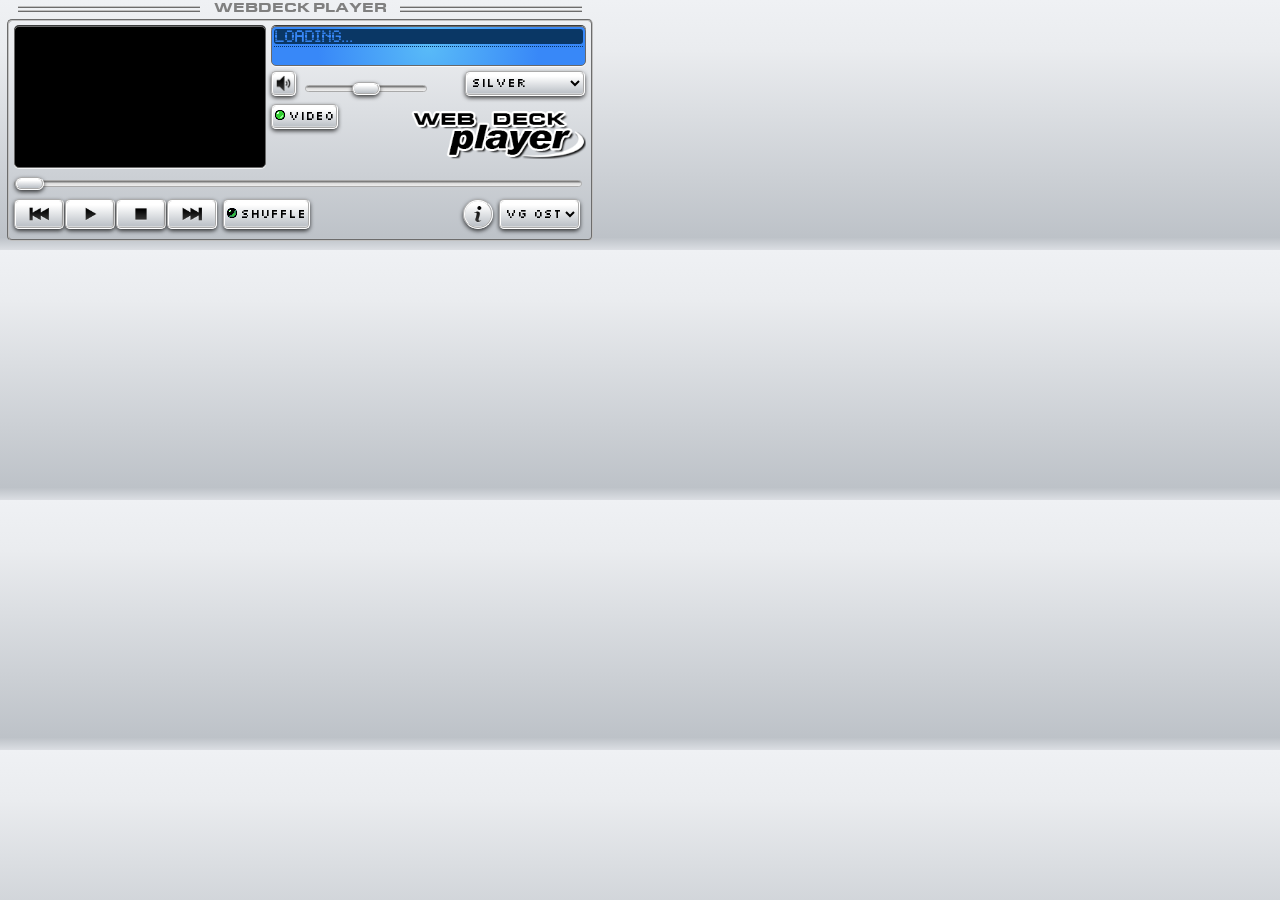
<file: webdeck-player/index.html>
<!DOCTYPE html>

<html lang="en">
    <head>
        <meta charset="utf-8" lang="en"/>
        <meta name="author" content="Chris"/>
        <meta name="description" content=""/>
        <meta name="viewport" content="width=device-width, initial-scale=1">

        <title>Webdeck Player</title>
        <link rel="icon" type="image/x-icon" href="/favicon.ico"> 
        <link id="player-theme" rel="stylesheet" href="./themes/default/webdeck-player.css">
    </head>

    <body>

        <div id="content">

            <div id="web-deck-player">

                <div id="player-title-bar">
                    WEBDECK PLAYER
                </div>

                <div id="player-body">
                    <div id="player-main-section">
                        <div class="columns">
                            <div id="player-display">
                                <div id="youtube-player"></div>
                            </div>
                            
                            <div id="player-info">
                                <div id="info-screen">
                                    <p id="songLabel"><b>Loading...</b></p>
                                    <div id="statusLabel"><br></div>
                                </div>
                                
                                <div class="player-row">
                                    <div id="player-volume">
                                        <button id="volumeButton" title="Mute / Unmute"></button>
                                        <input type="range" id="volumeBar" title="Volume" min="0" max="100" value="50">
                                    </div>
                                    
                                    <select id="themeSelector" title="Select Theme">
                                        <!-- themes are injected with javascript -->
                                    </select> 
                                </div>

                                <div class="player-row">
                                    <button id="videoButton" class="toggle-button" state="on" title="Toggle Video"><p>Video</p></button>

                                    <div id="playerLogo"></div>
                                </div>
                            </div>
                        </div>
                    </div>
                    
                    <div id="player-control-panel">
                        <input type="range" id="seekBar" title="Seek" value="0">
                        <br>
                        
                        <div class="playing-controls">
                            <button id="prevButton" title="Previous Track"></button>
                            <button id="playButton" title="Play / Pause"></button>
                            <button id="stopButton" title="Stop"></button>
                            <button id="nextButton" title="Next Track"></button>
                        </div>
                        
                        <div class="playing-controls">
                            <button id="shuffleButton" class="toggle-button" state="off" title="Toggle Shuffle"><p>Shuffle</p></button>
                        </div>

                        
                        
                        <div class="playing-controls" float-right>
                            <select id="playlistSelector" title="Select Playlist">
                                <!-- playlists are injected with javascript -->
                            </select>
                        </div>

                        <div class="playing-controls" rounded float-right>
                            <button id="infoButton" title="Info"></button>
                        </div>
                    </div>
    
                </div>
 
            </div>

            <script src="./script.js"></script>
        
        </div>

    </body>
</html>
</file>
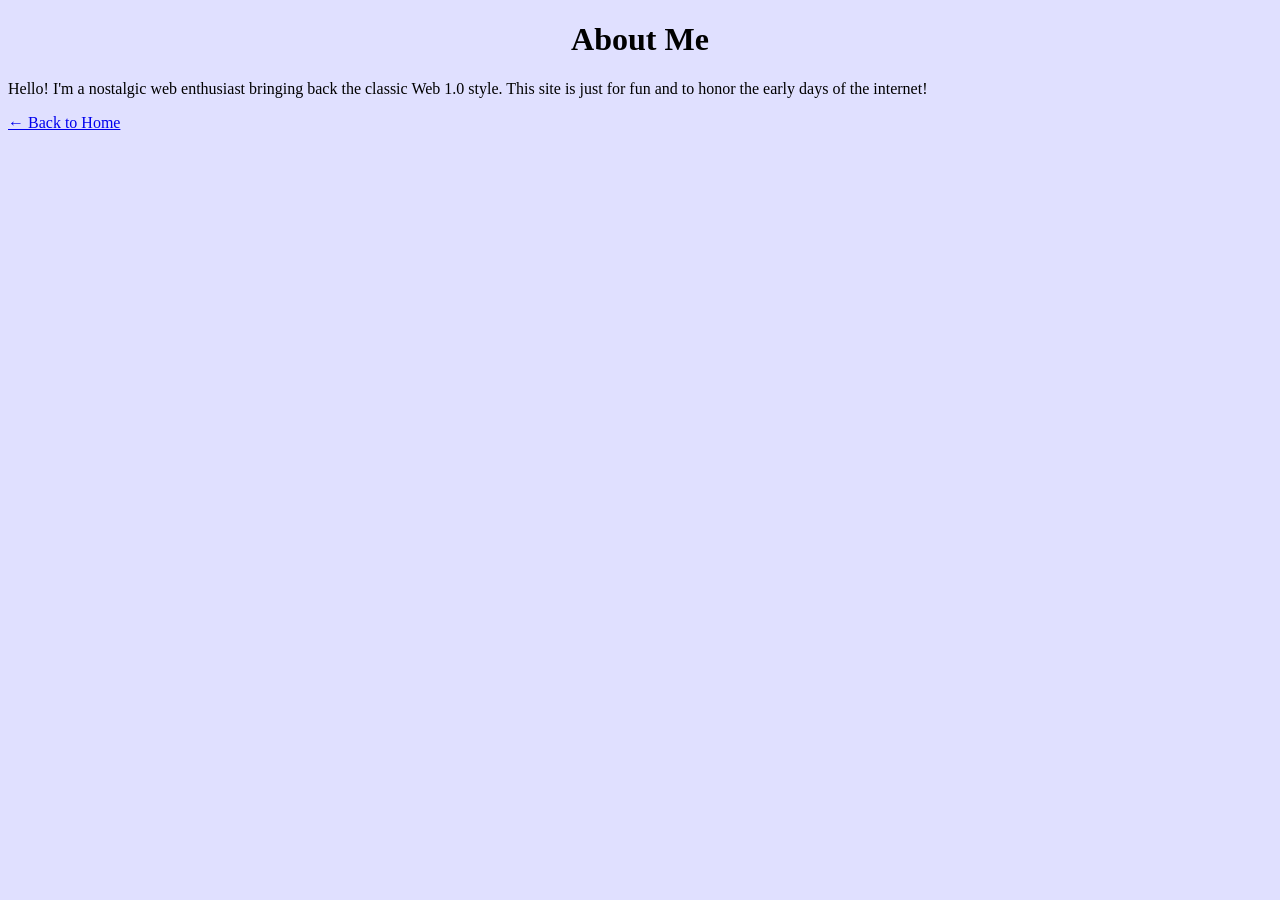
<file: about.html>
<!DOCTYPE html>
<html>

<head>
    <title>About Me - My Web 1.0 Site</title>
</head>

<body bgcolor="#e0e0ff" link="#0000ee" vlink="#551a8b">
    <center>
        <h1>About Me</h1>
    </center>
    <p>Hello! I'm a nostalgic web enthusiast bringing back the classic Web 1.0 style. This site is just for fun and to
        honor the early days of the internet!</p>
    <p><a href="index.html">← Back to Home</a></p>
</body>

</html>
</file>
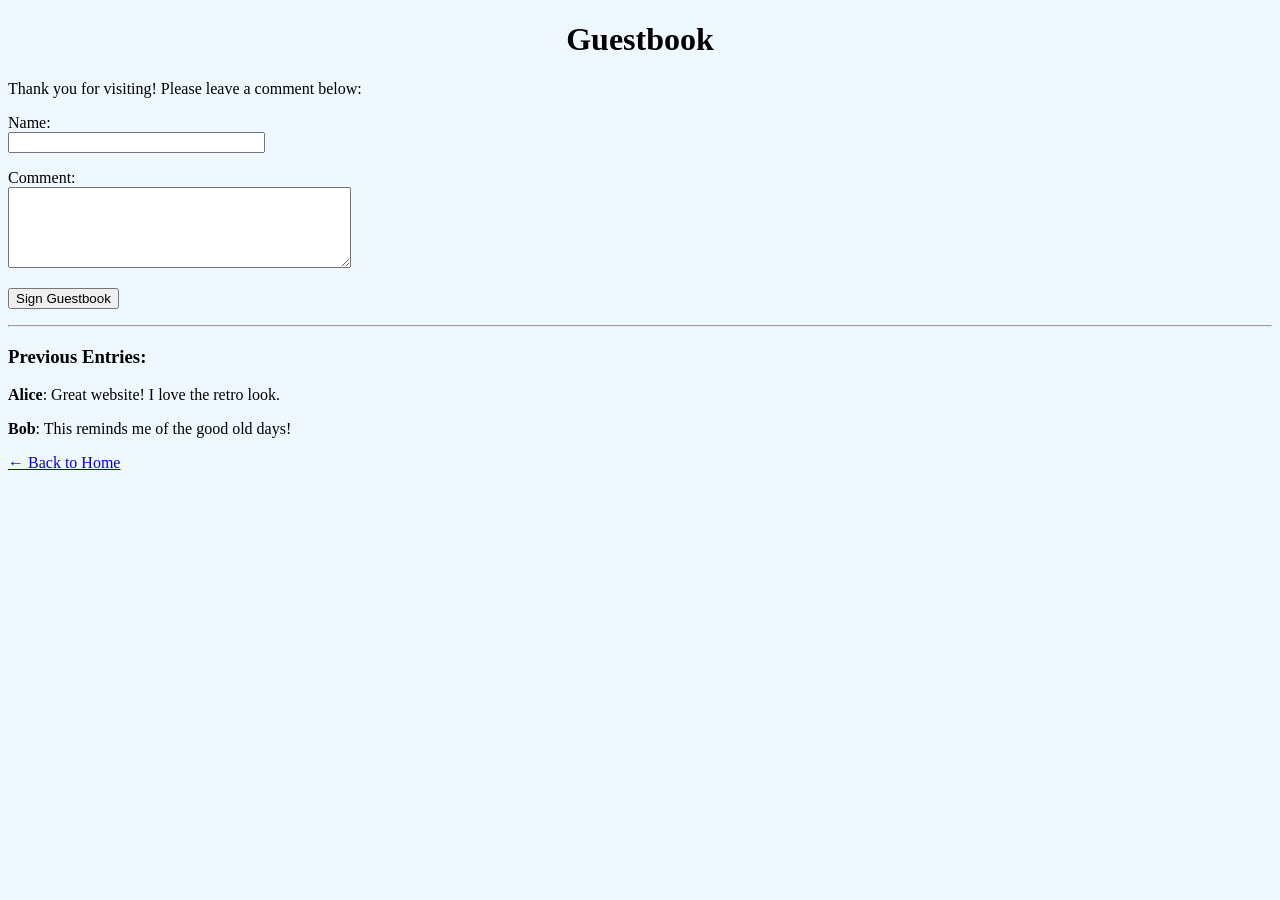
<file: guestbook.html>
<!DOCTYPE html>
<html>

<head>
    <title>Guestbook - My Web 1.0 Site</title>
</head>

<body bgcolor="#f0f8ff">
    <center>
        <h1>Guestbook</h1>
    </center>

    <p>Thank you for visiting! Please leave a comment below:</p>

    <form action="#" method="post">
        <p>Name:<br><input type="text" name="name" size="30"></p>
        <p>Comment:<br><textarea name="comment" rows="5" cols="40"></textarea></p>
        <p><input type="submit" value="Sign Guestbook"></p>
    </form>

    <hr>
    <h3>Previous Entries:</h3>
    <p><b>Alice</b>: Great website! I love the retro look.</p>
    <p><b>Bob</b>: This reminds me of the good old days!</p>

    <p><a href="index.html">← Back to Home</a></p>
</body>

</html>
</file>
<file: webdeck-player/themes/default/webdeck-player.css>
/* Font import */
@font-face {font-family: Silkscreen; src: url(./fonts/slkscr.ttf);}

*{
    margin: 0;
    padding: 0;
}

body{
    width: 600px;
    height: 250px;
    font-family: Silkscreen, monospace;
    color: white;
    background: linear-gradient(to right, #212133 0%, #343353 50%, #212133 100%);
}

select{
    margin-right: 1px;
}

button{
    padding: 2px;
    margin-right: 1px;
    font-family: Silkscreen, monospace;

    background: linear-gradient(to bottom, #ECE0B8 0%, #c5b580 100%);
    border: outset 2px #ECE0B8;
    border-radius: 2px;
    box-shadow: 0px 2px 4px 0px rgba(0,0,0,0.75);
}

button:active{
    background: linear-gradient(to top, #ECE0B8 0%, #c5b580 100%);
    border: inset 2px #ECE0B8;
    border-radius: 2px;
    box-shadow: none;
}

.toggle-button[state='off'] > p::before{
    content: url(./images/green-light-off.gif);
    margin-right: 3px;
}

.toggle-button[state='on'] > p::before{
    content: url(./images/green-light-on.gif);
    margin-right: 3px;
}


select{
    font-family: Silkscreen, monospace;

    background:  linear-gradient(to bottom, #ECE0B8 0%, #c5b580 100%);
    border: outset 2px #ECE0B8;
    border-radius: 2px;
    box-shadow: 0px 2px 4px 0px rgba(0,0,0,0.75);
}

select:active{
    background: linear-gradient(to top, #ECE0B8 0%, #c5b580 100%);
    border: inset 2px #ECE0B8;
    border-radius: 2px;
    box-shadow: none;
}




/* Blink class */
.blink {
    animation: blinker 2s step-start infinite;
}
  
@keyframes blinker {
    50% {
        opacity: 0;
    }
}


/* Columns section */
.columns{
    display: flex;
}

.columns > div:first-child{
    flex-shrink: 0;
    margin-right: 5px;
}

.columns > div:last-child{
    flex-grow: 1;
}



/* -- Sliders -- */
input[type="range"] {
    appearance: none;
    background: none;
    border: inset 2px #403f67;
}

/* slider track */
input[type="range"]::-webkit-slider-runnable-track /* For Chrome */ {
    background-color: #201e3a;
    height: 100%;
}

input[type="range"]::-moz-range-track /* For Firefox */ {
    background-color: #201e3a;
    height: 100%;
}

/* slider thumb */
input[type="range"]::-webkit-slider-thumb /* For Chrome */ {
    appearance: none;

    background: url(./images/slider.gif), linear-gradient(to bottom, #ECE0B8 0%, #c5b580 100%);
    background-repeat: no-repeat;
    background-position: center;
    background-size: contain;
    border: outset 2px #ECE0B8;
    
    border-radius: 2px;
    box-shadow: 0px 2px 4px 0px rgba(0,0,0,0.75);

    height: 1rem;
    width: 2.5rem;
}

input[type="range"]::-webkit-slider-thumb:active /* For Chrome */ {
    background: url(./images/slider.gif), linear-gradient(to top, #ECE0B8 0%, #c5b580 100%);
    background-repeat: no-repeat;
    background-position: center;
    background-size: contain;
    border: inset 2px #ECE0B8;
    border-radius: 2px;
    box-shadow: none;
}



input[type="range"]::-moz-range-thumb /* For Firefox */ {
    background: url(./images/slider.gif), linear-gradient(to bottom, #ECE0B8 0%, #c5b580 100%);
    background-repeat: no-repeat;
    background-position: center;
    background-size: contain;
    border: outset 2px #ECE0B8;
    
    border-radius: 2px;
    box-shadow: 0px 2px 4px 0px rgba(0,0,0,0.75);

    height: 1rem;
    width: 2.5rem;
}

input[type="range"]::-moz-range-thumb:active /* For Firefox */ {
    background: url(./images/slider.gif), linear-gradient(to top, #ECE0B8 0%, #c5b580 100%);
    background-repeat: no-repeat;
    background-position: center;
    background-size: contain;
    border: inset 2px #ECE0B8;
    border-radius: 2px;
    box-shadow: none;
}



/* ---- Web Deck Player ---- */
#web-deck-player{
    padding: 0 5px;
}


/* Player title bar */
#player-title-bar{
    display: flex;
}

#player-title-bar:before,
#player-title-bar:after{
    content: "";
    flex: 1;
    margin: auto 1em;
    height: 2px;
    border-top: ridge #ECE0B8 2px;
    border-bottom: ridge #ECE0B8 2px;
}

/* Player body */
#player-body{
    padding: 5px;
    border: groove 3px #403f67;
}

/* Player main section */
#player-main-section{
    margin-bottom: 5px;
}


/* Player display */
#player-display{
    width: 250px;
    height: 140px;
    background: black;
    border: inset 2px #403f67;
}


/* Player info */
#info-screen{
    background: black;
    color: limegreen;
    border: inset 2px #403f67;
    margin-bottom: 5px;
}

#songLabel{
    text-shadow: 0 0 10px #49ff18, 0 0 20px #49FF18, 2px 2px 2px rgba(206,89,55,0);
}

#statusLabel{
    text-shadow: 0 0 10px #49ff18, 0 0 20px #49FF18, 2px 2px 2px rgba(206,89,55,0);
}

.player-row{
    margin-top: 5px;
    display: flex;
    flex-wrap: nowrap;
    justify-content: space-between;
}

#volumeButton{
    height: 25px;
    width: 25px;
}

#volumeButton img{
    height: 100%;
}

#volumeBar{
    width: 120px;
}

#themeSelector{
    height: 25px;
    max-width: 150px;
    text-overflow: ellipsis;
}

#videoButton{
    height: 25px;
}

#playerLogo{
    text-align: center;
    height: fit-content;
}

#playerLogo > img{
    margin-top: 5px;
    max-height: 50px;
}

/* Player control panel */
#player-control-panel{
    font-size: 0;
}

#seekBar{
    width: 99%;
    margin-bottom: 5px;
}

.playing-controls{
    margin-bottom: 5px;
    margin-right: 5px;
    display: inline-block;
    width: fit-content;
    background: #201e3a;
    border: inset 2px #403f67;
    vertical-align: middle;
}

.playing-controls[rounded]{
    border-radius: 20px;
}

.playing-controls[float-right]{
    float: right;
}

.playing-controls button{
    height: 30px;
    min-width: 50px;
}

.playing-controls button img{
    height: 100%;
}


#infoButton{
    border-radius: 20px;
    height: 30px;
    min-width: 30px;
    font-size: large;
}

#playlistSelector{
    height: 30px;
    max-width: 175px;
    text-overflow: ellipsis;
}
</file>
